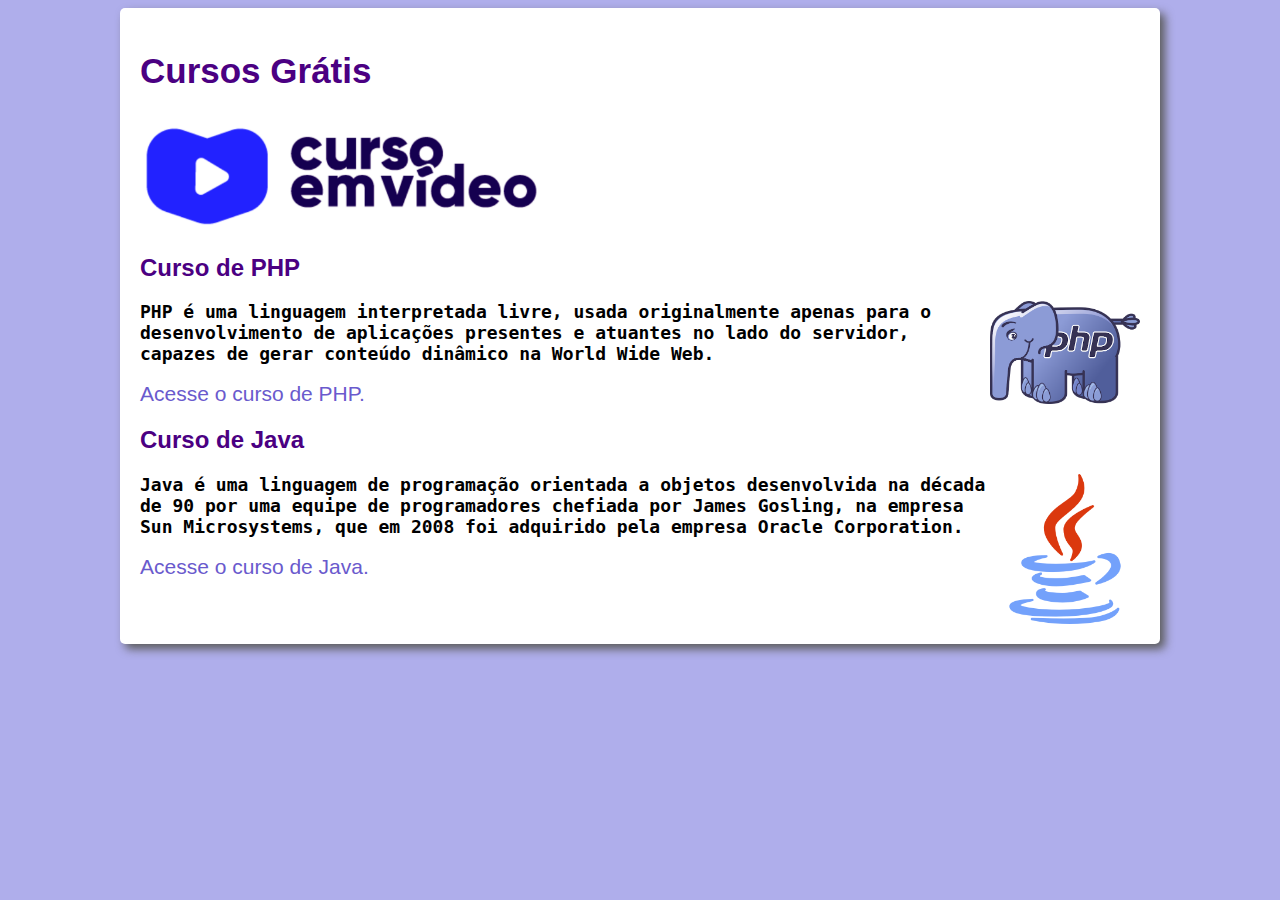
<file: index.html>
<!DOCTYPE html>
<html lang="pt-br">
<head>
    <meta charset="UTF-8">
    <meta name="viewport" content="width=device-width, initial-scale=1.0">
    <link rel="stylesheet" href="styles.css">
    <title>Curso em Vídeo</title>
</head>
<body>
    <div class="main">
        <h1>Cursos Grátis</h1>
        <img id="logo" src="img/logo.png" alt="">
        <h2>Curso de PHP</h2>
        <img class="lado" src="img/php.png" alt="">
        <p>PHP é uma linguagem interpretada livre, usada originalmente apenas para o desenvolvimento de aplicações presentes e atuantes no lado do servidor, capazes de gerar conteúdo dinâmico na World Wide Web.</p>
        <a target="_blank" href="php.html">Acesse o curso de PHP.</a>
        <h2>Curso de Java</h2>
        <img class="lado" src="img/java.png" alt="">
        <p>Java é uma linguagem de programação orientada a objetos desenvolvida na década de 90 por uma equipe de programadores chefiada por James Gosling, na empresa Sun Microsystems, que em 2008 foi adquirido pela empresa Oracle Corporation.</p>
        <a target="_blank" href="java.html">Acesse o curso de Java.</a>
    </div>
</body>
</html>
</file>
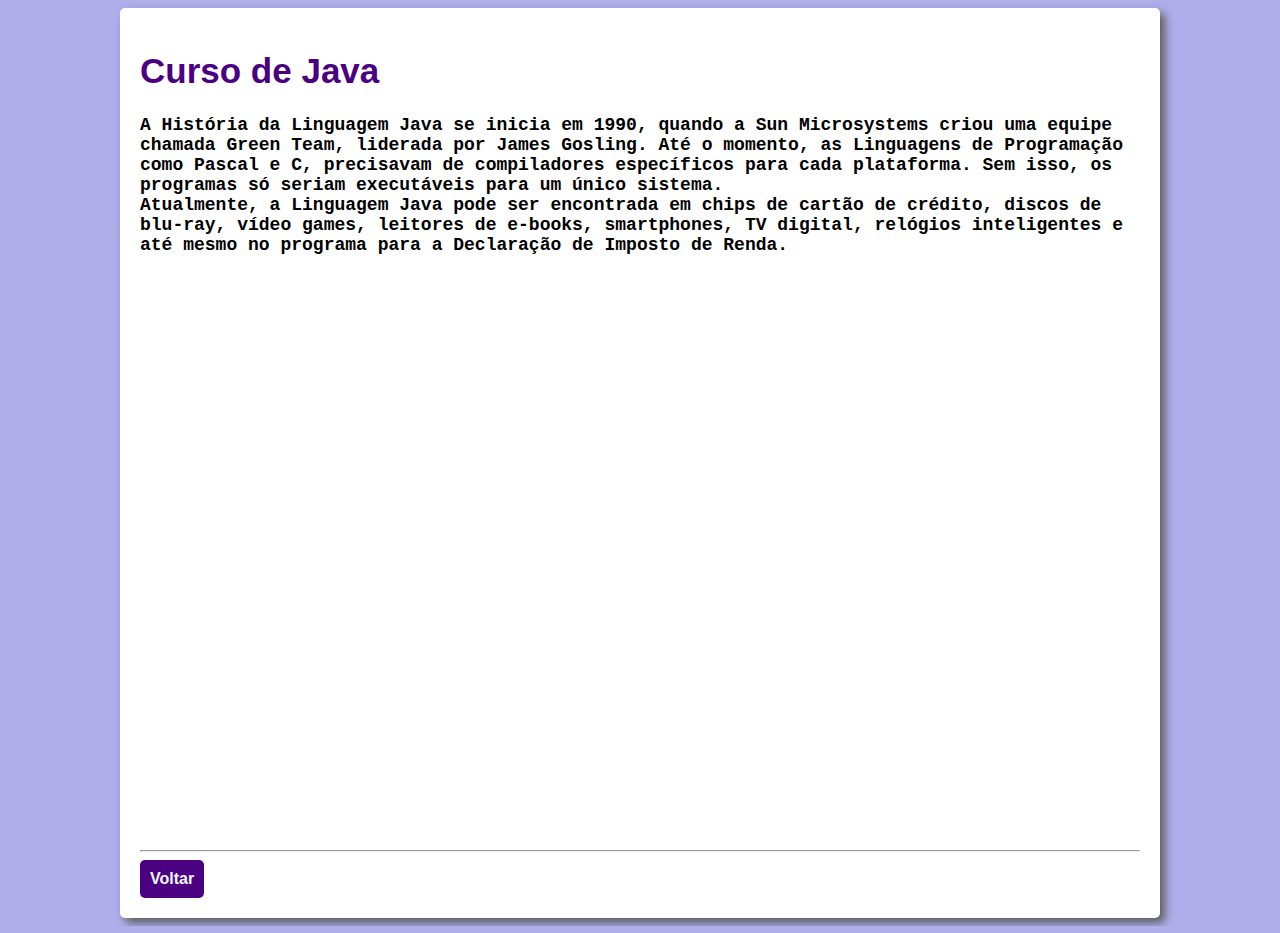
<file: java.html>
<!DOCTYPE html>
<html lang="pt-br">
<head>
    <meta charset="UTF-8">
    <meta name="viewport" content="width=device-width, initial-scale=1.0">
    <link rel="stylesheet" href="styles.css">
    <title>Curso em vídeo - Java</title>
</head>
<body>
    <div class="main">
        <h1>Curso de Java</h1>
        <p>A História da Linguagem Java se inicia em 1990, quando a Sun Microsystems criou uma equipe chamada Green Team, liderada por James Gosling.
            Até o momento, as Linguagens de Programação como Pascal e C, precisavam de compiladores específicos para cada plataforma. Sem isso, os programas só seriam executáveis para um único sistema.<br>  
            Atualmente, a Linguagem Java pode ser encontrada em chips de cartão de crédito, discos de blu-ray, vídeo games, leitores de e-books, smartphones, TV digital, relógios inteligentes e até mesmo no programa para a Declaração de Imposto de Renda.</p>
        <iframe width="1000" height="565" src="https://www.youtube.com/embed/KlIL63MeyMY?list=PLHz_AreHm4dkqe2aR0tQK74m8SFe-aGsY" title="Curso POO Teoria #01a - O que é Programação Orientada a Objetos" frameborder="0" allow="accelerometer; autoplay; clipboard-write; encrypted-media; gyroscope; picture-in-picture; web-share" referrerpolicy="strict-origin-when-cross-origin" allowfullscreen></iframe>
        <hr>
        <button onclick="redirecionar('index.html')">Voltar</button>
    </div>
    <script>
        function redirecionar(url){
            window.location.href = url;
        }
    </script>
</body>
</html>
</file>
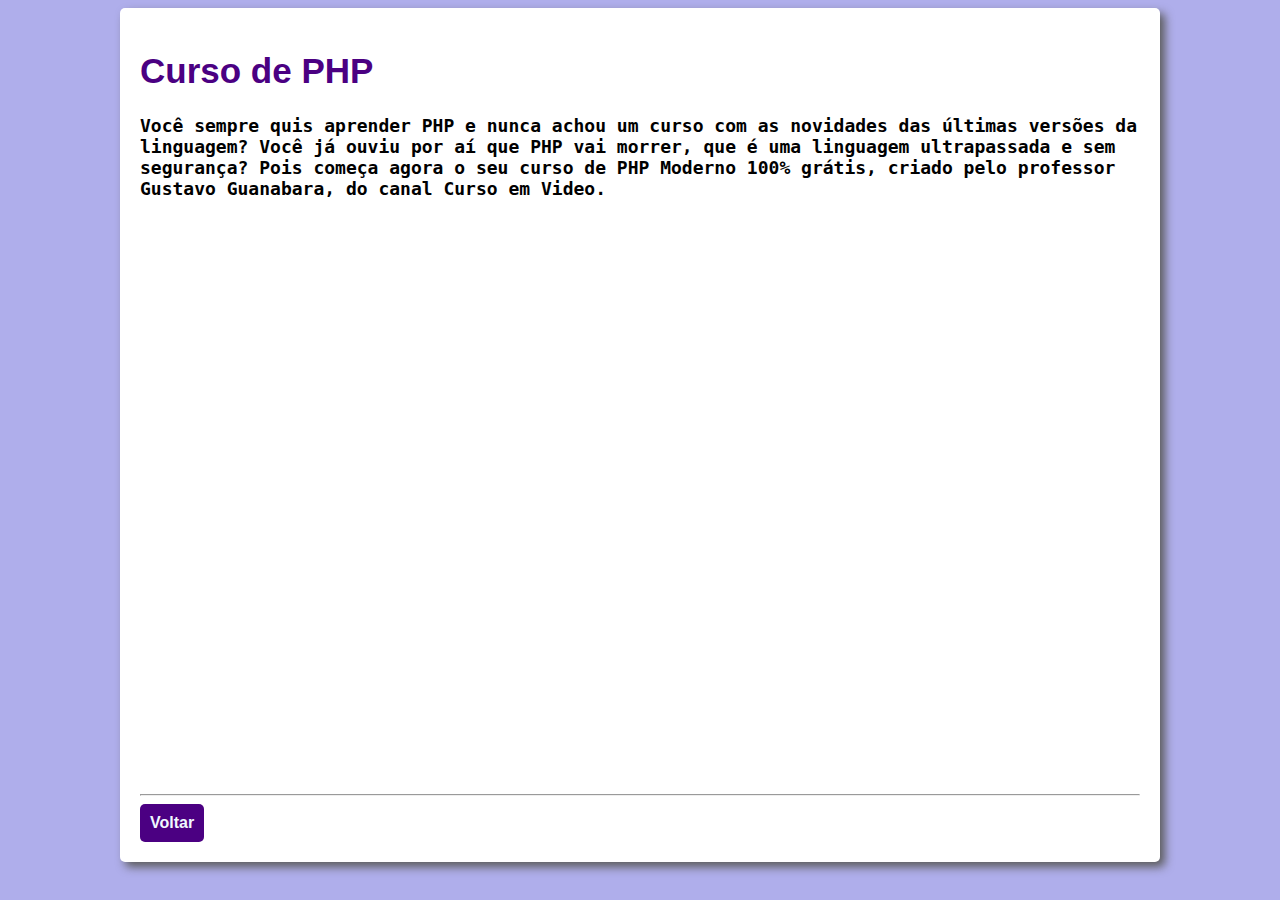
<file: php.html>
<!DOCTYPE html>
<html lang="pt-br">
<head>
    <meta charset="UTF-8">
    <meta name="viewport" content="width=device-width, initial-scale=1.0">
    <link rel="stylesheet" href="styles.css">
    <title>Curso em vídeo - PHP</title>
</head>
<body>
    <div class="main">
        <h1>Curso de PHP</h1>
        <p>Você sempre quis aprender PHP e nunca achou um curso com as novidades das últimas versões da linguagem? Você já ouviu por aí que PHP vai morrer, que é uma linguagem ultrapassada e sem segurança? Pois começa agora o seu curso de PHP Moderno 100% grátis, criado pelo professor Gustavo Guanabara, do canal Curso em Video.</p>
        <iframe width="1000" height="565" src="https://www.youtube.com/embed/TfsO0BGvGn0?list=PLHz_AreHm4dlFPrCXCmd5g92860x_Pbr_" title="Começa aqui seu curso de PHP Moderno - @CursoemVideo de PHP - Gustavo Guanabara" frameborder="0" allow="accelerometer; autoplay; clipboard-write; encrypted-media; gyroscope; picture-in-picture; web-share" referrerpolicy="strict-origin-when-cross-origin" allowfullscreen></iframe>
        <hr>
        <button onclick="redirecionar('index.html')">Voltar</button>
    </div>
    <script>
        function redirecionar(url){
            window.location.href = url;
        }
    </script>
</body>
</html>
</file>
<file: styles.css>
body{
    background-color: #afaeeb;
    display: flex;
    justify-content: center;
}

#logo{
    width: 400px;
}

img{
    width: 150px;
}

a{
    font-family: Arial, Helvetica, sans-serif;
    font-size: 21px;
    text-decoration: none;
    color: slateblue;
}

.main{
    width: 1000px;
    height: auto;
    padding: 20px;
    background-color: white;
    border-radius: 5px;
    box-shadow: 5px 5px 10px 0px #5c5c5c;
}

button{
    padding: 10px;
    border-radius: 5px;
    border: none;
    font-weight: bold;
    font-size: 16px;
    color: aliceblue;
    background-color: indigo;
    font-family: 'Franklin Gothic Medium', 'Arial Narrow', Arial, sans-serif;
    cursor: pointer;
}

img.lado{
    float: right;
}

.main h1,h2{
    font-family: Arial, Helvetica, sans-serif;
    color: indigo;
}

.main h1{
    font-size: 35px;
}

main h2{
    font-size: 28px;
}

.main p{
    font-size: 18px;
    font-family: monospace;
    font-weight: bold;
}
</file>
